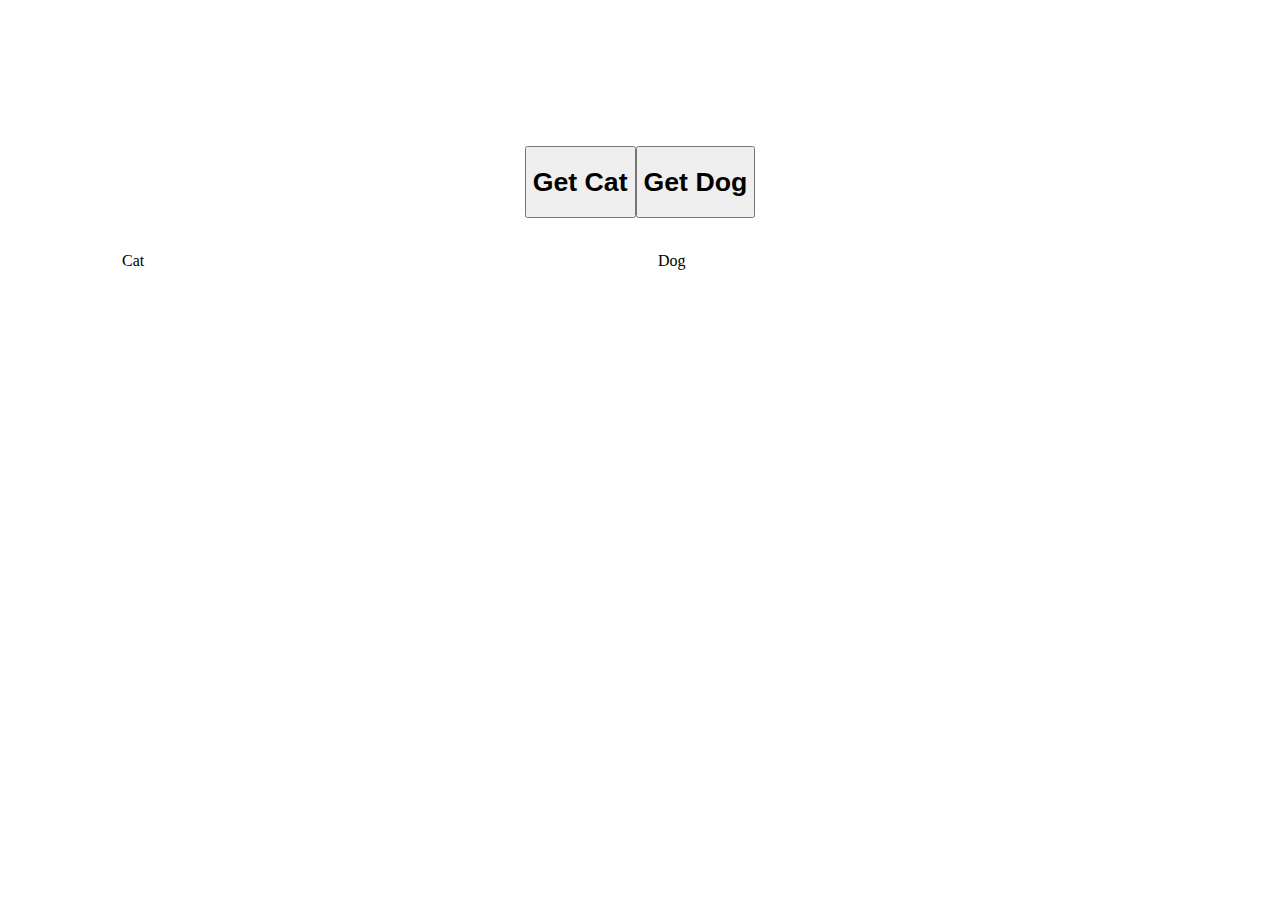
<file: index.html>
<!DOCTYPE html>
<html lang="en">
<head>
    <meta charset="UTF-8">
    <meta http-equiv="X-UA-Compatible" content="IE=edge">
    <meta name="viewport" content="width=device-width, initial-scale=1.0">
<link rel="stylesheet" href="style..css">
</head>
<body> 
    <div class ="main">
      <div class="buttons">
    <button  id="cat_btn"> <h1>Get Cat</h1></button>
    
    <button id="dog_btn"> <h1>Get Dog</h1></button>
</div>


    <div class="results">
        <div id="cat_result" class="result">
            <p>Cat</p>
        </div>
        <div id="dog_result" class="result">
            <p>Dog</p>
        </div>
    </div>
    </div>
    
    
    <script src="script.js"></script>
    
    
    
</body>
</html>
</file>
<file: style..css>
body{
    
    display: flex;
    align-items: center;
    justify-content: center;
    flex-direction: column;
    height: 100vh;
    margin: 0;

}

.results {
    display: flex;
    align-items: center;
    justify-content: center; 
       display:grid;
    grid-template-columns: auto auto auto;


}

.result {
    background-color: #fff;
    display: block;
    align-items: center;
    justify-content: center;
    margin: 10px;
    padding:8px;
    height: 500px;
    width: 500px;
    


}

.result img {
    
    height: 100%;
    width: 100%;
    
}

.buttons {
    display: flex;
    position:relative;
    align-items: center;

    justify-content:center;
   

}
.main{
    position: relative;
    margin :0;
    padding:0;
    


}
</file>
